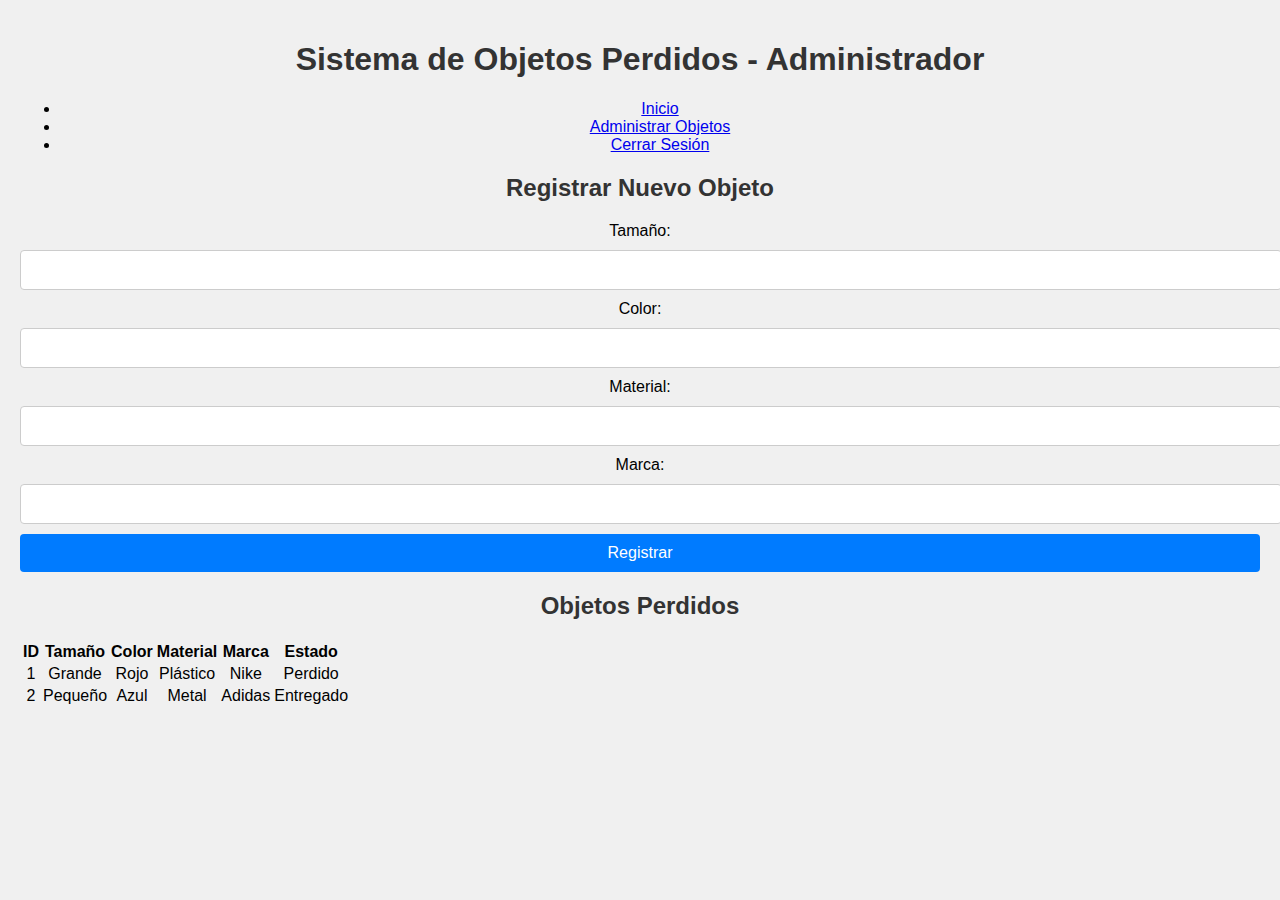
<file: admin.html>
<!DOCTYPE html>
<html lang="en">
<head>
    <meta charset="UTF-8">
    <meta name="viewport" content="width=device-width, initial-scale=1.0">
    <title>Administrar Objetos Perdidos</title>
    <link rel="stylesheet" href="css/styles.css">
    <script src="js/script.js"></script>
</head>
<body>
    <header>
        <h1>Sistema de Objetos Perdidos - Administrador</h1>
        <nav>
            <ul>
                <li><a href="index.html">Inicio</a></li>
                <li><a href="admin.html">Administrar Objetos</a></li>
                <li><a href="#" onclick="logout()">Cerrar Sesión</a></li>
            </ul>
        </nav>
    </header>
    <main>
        <section>
            <h2>Registrar Nuevo Objeto</h2>
            <form id="registerObjectForm">
                <label for="size">Tamaño:</label>
                <input type="text" id="size" name="size" required>
                <label for="color">Color:</label>
                <input type="text" id="color" name="color" required>
                <label for="material">Material:</label>
                <input type="text" id="material" name="material" required>
                <label for="brand">Marca:</label>
                <input type="text" id="brand" name="brand" required>
                <button type="submit">Registrar</button>
            </form>
            <p id="registrationResult"></p>
        </section>
        <section>
            <h2>Objetos Perdidos</h2>
            <table>
                <thead>
                    <tr>
                        <th>ID</th>
                        <th>Tamaño</th>
                        <th>Color</th>
                        <th>Material</th>
                        <th>Marca</th>
                        <th>Estado</th>
                    </tr>
                </thead>
                <tbody id="objectsTableBody">
                    <!-- Los objetos perdidos se llenarán aquí dinámicamente -->
                </tbody>
            </table>
        </section>
    </main>
    <script src="js/script.js"></script>
    <script>
        document.getElementById('registerObjectForm').addEventListener('submit', function(event) {
            event.preventDefault();
            var formData = new FormData(event.target);
            var size = formData.get('size');
            var color = formData.get('color');
            var material = formData.get('material');
            var brand = formData.get('brand');

            // Aquí llamas a la función para registrar el objeto en la base de datos
            registerLostObject(size, color, material, brand);
        });

        function registerLostObject(size, color, material, brand) {
            // Simulando el registro en la base de datos
            console.log('Registrando objeto:', size, color, material, brand);
            document.getElementById('registrationResult').innerText = "Objeto registrado exitosamente";
            // Aquí también deberías actualizar la tabla de objetos perdidos
        }

        function loadLostObjects() {
            // Simulando la carga de objetos perdidos desde la base de datos
            var objects = [
                { id: 1, size: 'Grande', color: 'Rojo', material: 'Plástico', brand: 'Nike', status: 'Perdido' },
                { id: 2, size: 'Pequeño', color: 'Azul', material: 'Metal', brand: 'Adidas', status: 'Entregado' }
            ];
            var tableBody = document.getElementById('objectsTableBody');
            tableBody.innerHTML = '';
            objects.forEach(function(obj) {
                var row = document.createElement('tr');
                row.innerHTML = `
                    <td>${obj.id}</td>
                    <td>${obj.size}</td>
                    <td>${obj.color}</td>
                    <td>${obj.material}</td>
                    <td>${obj.brand}</td>
                    <td>${obj.status}</td>
                `;
                tableBody.appendChild(row);
            });
        }

        function logout() {
            // Lógica de cierre de sesión
            window.location.href = 'index.html';
        }

        // Cargar los objetos perdidos al cargar la página
        document.addEventListener('DOMContentLoaded', loadLostObjects);
    </script>
</body>
</html>
</file>
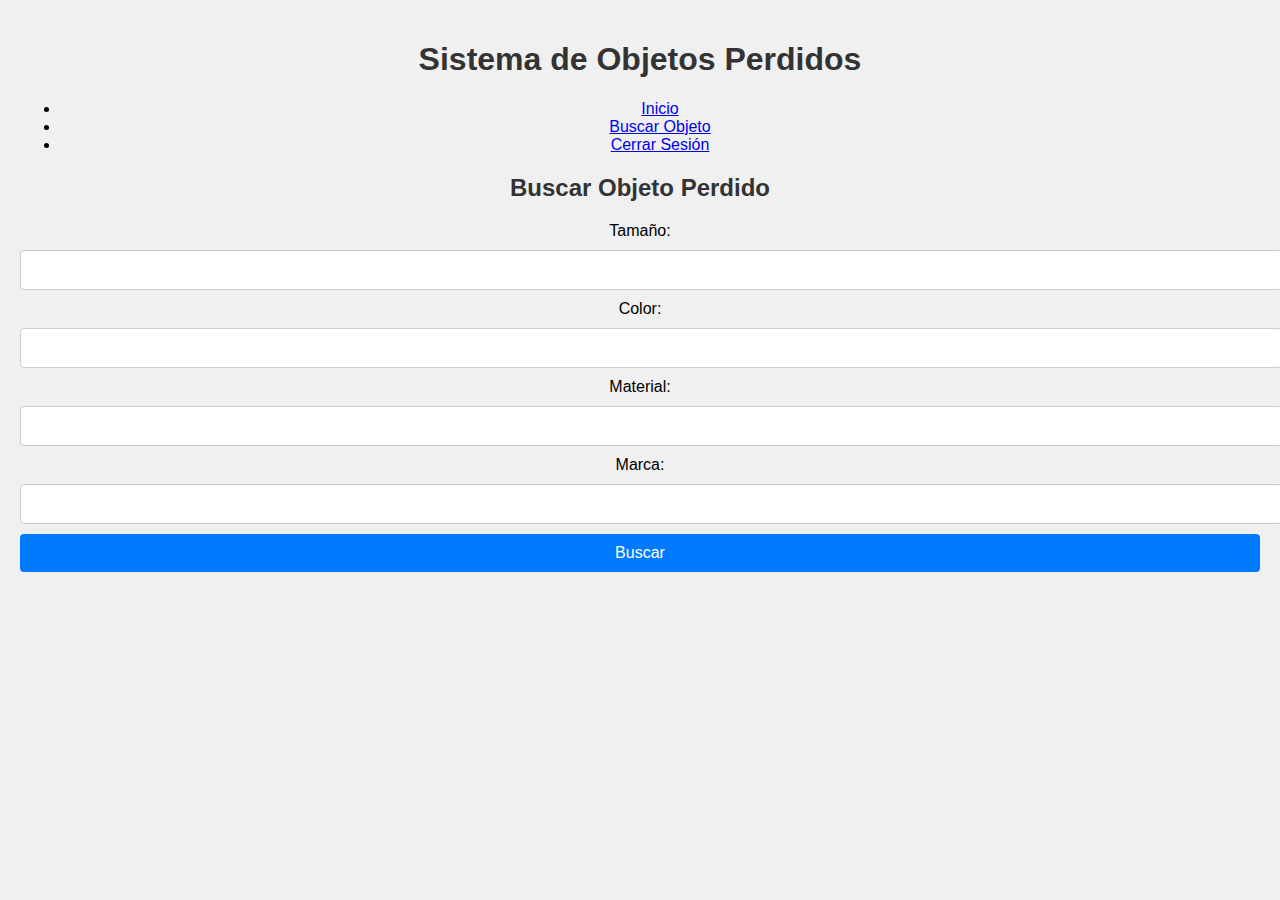
<file: student.html>
<!DOCTYPE html>
<html lang="en">
<head>
    <meta charset="UTF-8">
    <meta name="viewport" content="width=device-width, initial-scale=1.0">
    <title>Buscar Objeto Perdido</title>
    <link rel="stylesheet" href="css/styles.css">
    <script src="js/script.js"></script>
</head>
<body>
    <header>
        <h1>Sistema de Objetos Perdidos</h1>
        <nav>
            <ul>
                <li><a href="index.html">Inicio</a></li>
                <li><a href="student.html">Buscar Objeto</a></li>
                <li><a href="#" onclick="logout()">Cerrar Sesión</a></li>
            </ul>
        </nav>
    </header>
    <main>
        <section>
            <h2>Buscar Objeto Perdido</h2>
            <form id="searchForm">
                <label for="size">Tamaño:</label>
                <input type="text" id="size" name="size" required>
                <label for="color">Color:</label>
                <input type="text" id="color" name="color" required>
                <label for="material">Material:</label>
                <input type="text" id="material" name="material" required>
                <label for="brand">Marca:</label>
                <input type="text" id="brand" name="brand" required>
                <button type="submit">Buscar</button>
            </form>
            <p id="searchResult"></p>
        </section>
    </main>
    <script src="js/script.js"></script>
    <script>
        document.getElementById('searchForm').addEventListener('submit', function(event) {
            event.preventDefault();
            var formData = new FormData(event.target);
            var size = formData.get('size');
            var color = formData.get('color');
            var material = formData.get('material');
            var brand = formData.get('brand');

            // Aquí llamas a la función para buscar el objeto en la base de datos
            searchLostObject(size, color, material, brand);
        });

        function searchLostObject(size, color, material, brand) {
            // Simulando una búsqueda en la base de datos
            var found = false; // Cambiar a true si el objeto se encuentra en la base de datos

            if (found) {
                document.getElementById('searchResult').innerText = "Objeto encontrado, ve a la oficina de objetos perdidos";
            } else {
                document.getElementById('searchResult').innerText = "Objeto no encontrado";
            }
        }

        function logout() {
            // Lógica de cierre de sesión
            window.location.href = 'index.html';
        }
    </script>
</body>
</html>
</file>
<file: css/styles.css>
body {
    font-family: Arial, sans-serif;
    text-align: center;
    background-color: #f0f0f0;
    margin: 0;
    padding: 20px;
}

.container {
    display: none;
    margin: 20px auto;
    padding: 20px;
    background-color: #fff;
    border-radius: 8px;
    box-shadow: 0 0 10px rgba(0,0,0,0.1);
}

.container.visible {
    display: block;
}

button {
    display: block;
    width: 100%;
    padding: 10px;
    margin: 10px 0;
    font-size: 16px;
    cursor: pointer;
    border: none;
    border-radius: 4px;
    background-color: #007bff;
    color: white;
}

button:hover {
    background-color: #0056b3;
}

input {
    display: block;
    width: 100%;
    padding: 10px;
    margin: 10px 0;
    font-size: 16px;
    border: 1px solid #ccc;
    border-radius: 4px;
}

h1, h2 {
    color: #333;
}

.hidden {
    display: none;
}
</file>
